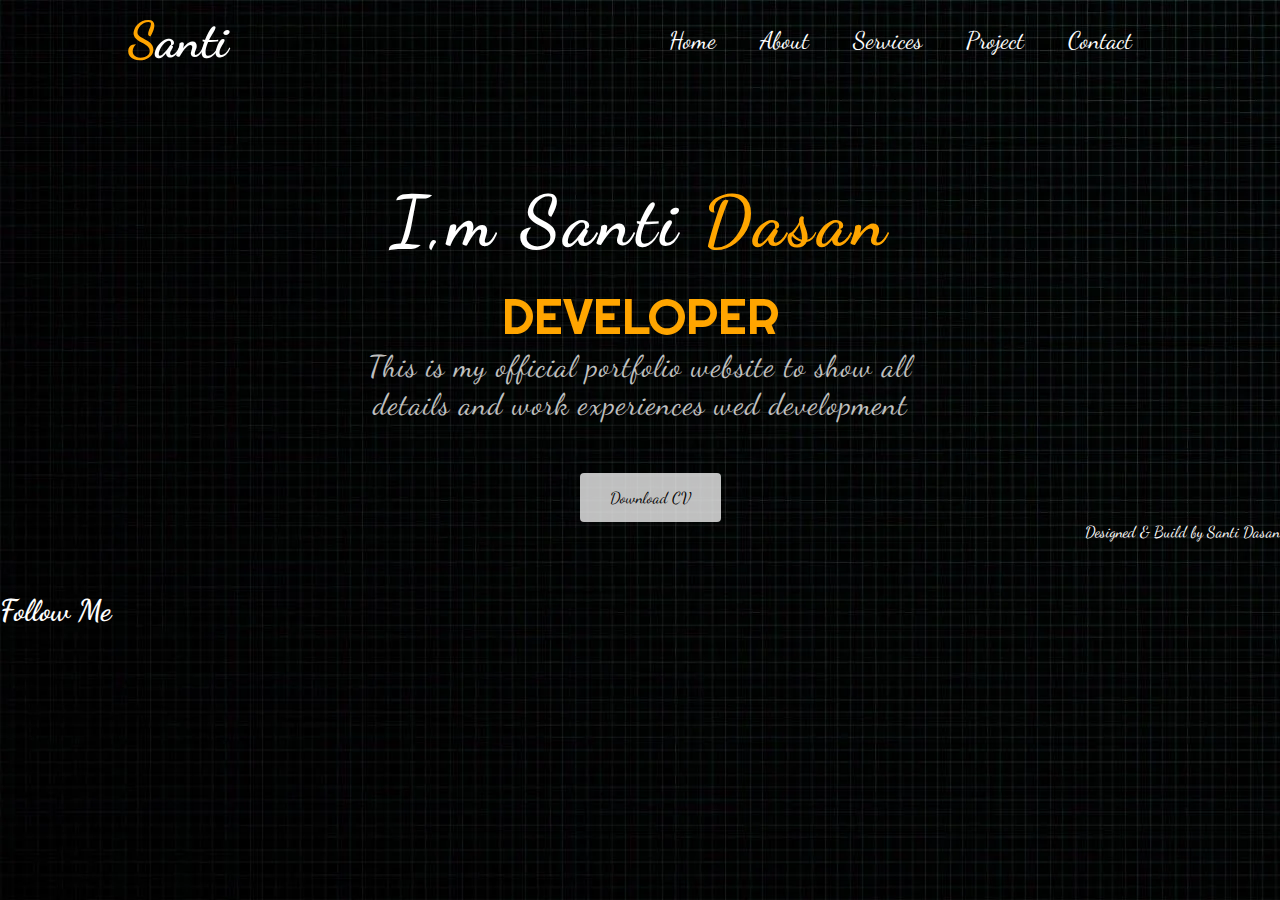
<file: index.html>
<!DOCTYPE html>
<html lang="en">
<head>
    <meta charset="UTF-8">
    <meta http-equiv="X-UA-Compatible" content="IE=edge">
    <meta name="viewport" content="width=device-width, initial-scale=1.0">
    <title>Portfolio</title>
    <link rel="icon" type="image/png" href="./images/favicon.jpg">
    <link rel="stylesheet" href="style.css">
    
    <link href="https://cdn.jsdelivr.net/npm/bootstrap@5.3.0-alpha1/dist/css/bootstrap.min.css" rel="stylesheet" integrity="sha384-GLhlTQ8iRABdZLl6O3oVMWSktQOp6b7In1Zl3/Jr59b6EGGoI1aFkw7cmDA6j6gD" crossorigin="anonymous">
    <script src="https://cdn.jsdelivr.net/npm/bootstrap@5.3.0-alpha1/dist/js/bootstrap.bundle.min.js" integrity="sha384-w76AqPfDkMBDXo30jS1Sgez6pr3x5MlQ1ZAGC+nuZB+EYdgRZgiwxhTBTkF7CXvN" crossorigin="anonymous"></script>
    <link rel="stylesheet" href="https://cdnjs.cloudflare.com/ajax/libs/font-awesome/6.3.0/css/all.min.css" integrity="sha512-SzlrxWUlpfuzQ+pcUCosxcglQRNAq/DZjVsC0lE40xsADsfeQoEypE+enwcOiGjk/bSuGGKHEyjSoQ1zVisanQ==" crossorigin="anonymous" referrerpolicy="no-referrer" />
    <link rel="preconnect" href="https://fonts.googleapis.com">
    <link rel="preconnect" href="https://fonts.gstatic.com" crossorigin>
    <link href="https://fonts.googleapis.com/css2?family=Babylonica&family=Cookie&family=Dancing+Script&family=Great+Vibes&family=Merriweather:ital,wght@1,300&family=Mrs+Saint+Delafield&family=Mynerve&family=Poppins:ital,wght@1,100&family=Righteous&family=Rock+Salt&family=Satisfy&family=Zeyada&display=swap" rel="stylesheet">

</head>
<body>
    <!--header-->
    <div class="header">
        <div class="container">
            <nav>
                <h1><span>S</span>anti</h1>
                <ul>
                   <li><a href="index.html">Home</a></li>
                   <li><a href="about.html">About</a></li>
                   <li><a href="sevices.html">Services</a></li>
                   <li><a href="project.html">Project</a></li>
                   <li><a href="contact.html">Contact</a></li>
                </ul>
            </nav>
        </div>
    </div>

    <!--home-->
    <section class="home" id="home.html">
    
        <div class="home-text">
          <h1>I,m Santi <span>Dasan</span></h1>
          <h2>DEVELOPER</h2>
          <p>This is my official portfolio website to show all <br> 
         details and work experiences wed development</p>
          <a href="./resume/SantiCV.pdf" target="_blank" class="home-btn">Download CV</a>
        </div>
      </section>

<!--footer-->
<div class="row text-center">
  <div class="col-lg-12">
    <h1>Follow Me</h1>
  </div>
  <div class="col-lg-12">
    <div class="d-flex justify-content-center"></div>
    <a href=""><i class="fa-brands fa-facebook me-3"></i></a>
    <a href=""
      ><i class="fa-brands fa-instagram me-3"></i
    ></a>
    <a href=""><i class="fa-brands fa-twitter me-3"></i></a>
    <a
      href=""
      ><i class="fa-brands fa-linkedin-in me-3"></i
    ></a>
    <a href=""
      ><i class="fa-brands fa-github me-3"></i
    ></a>
    <a href=""
      ><i class="fa-brands fa-youtube"></i
    ></a>
  </div>
  <div class="col-lg-12">
    <p>Designed & Build by Santi Dasan</p>
  </div>
</div>
    </div>
    
</body>
</html>
</file>
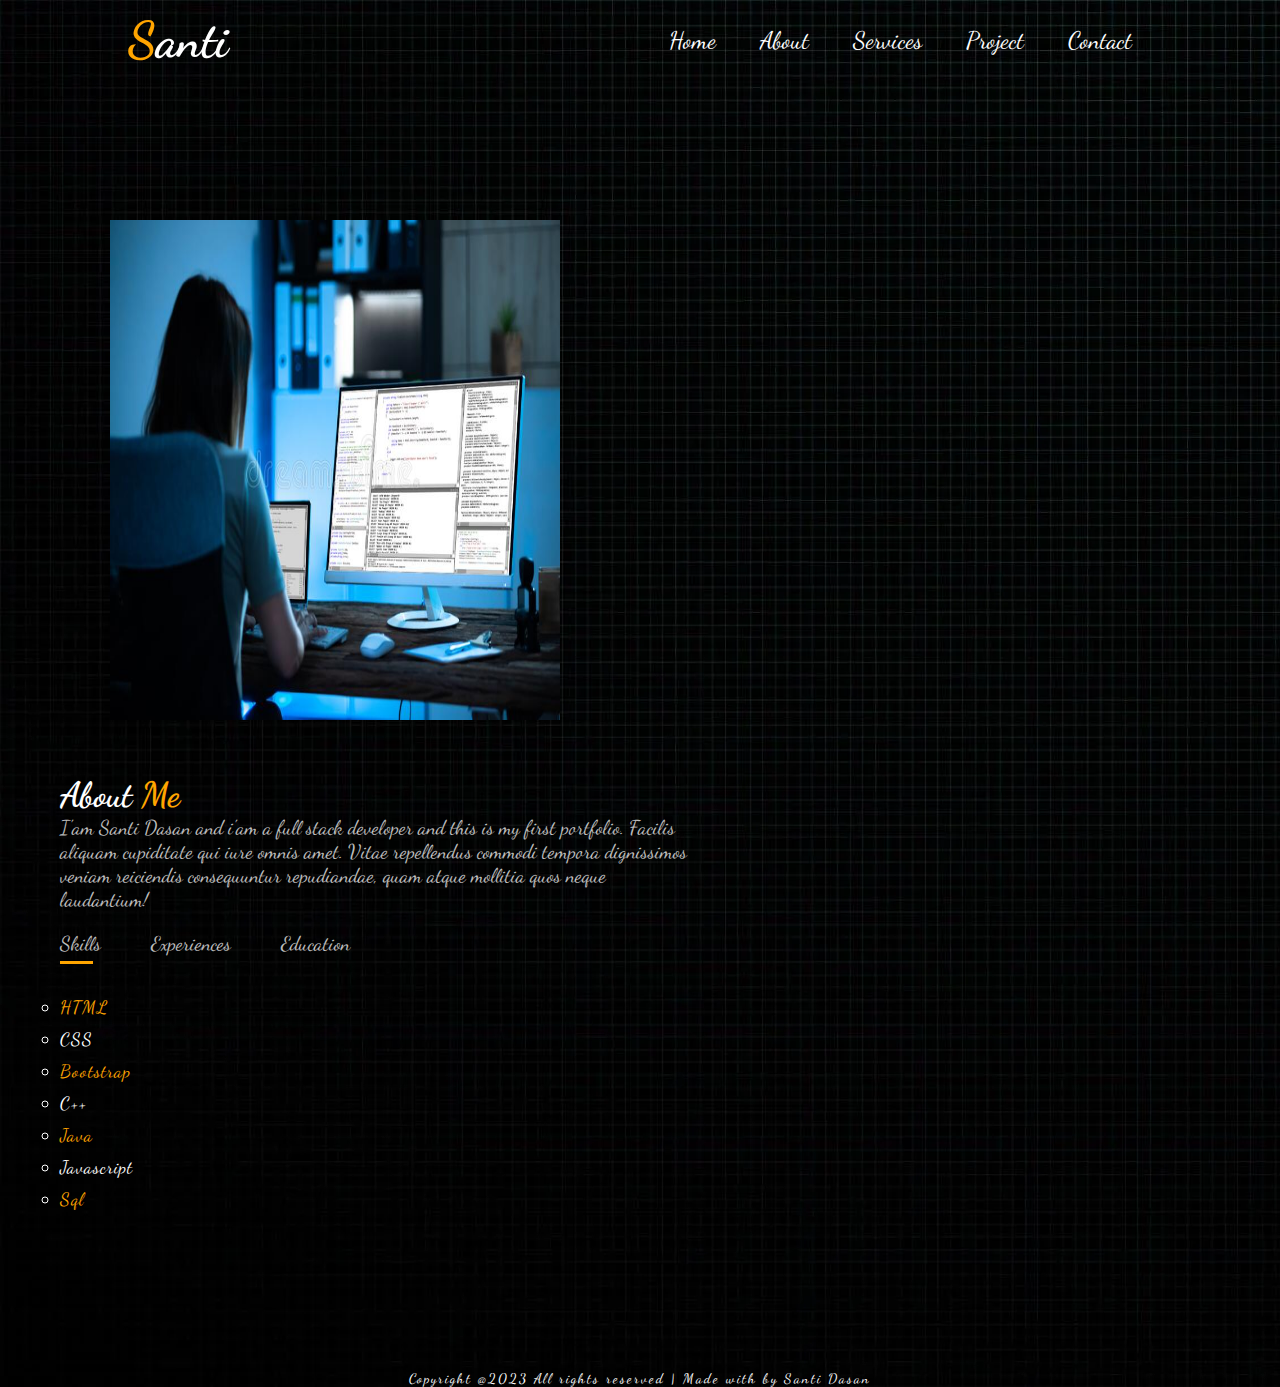
<file: about.html>
<!DOCTYPE html>
<html lang="en">
<head>
    <meta charset="UTF-8">
    <meta http-equiv="X-UA-Compatible" content="IE=edge">
    <meta name="viewport" content="width=device-width, initial-scale=1.0">
    <title>Portfolio</title>
    <link rel="icon" type="image/png" href="./images/favicon.jpg">
    <link rel="stylesheet" href="style.css">
    <link href="https://cdn.jsdelivr.net/npm/bootstrap@5.3.0-alpha1/dist/css/bootstrap.min.css" rel="stylesheet" integrity="sha384-GLhlTQ8iRABdZLl6O3oVMWSktQOp6b7In1Zl3/Jr59b6EGGoI1aFkw7cmDA6j6gD" crossorigin="anonymous">
    <script src="https://cdn.jsdelivr.net/npm/bootstrap@5.3.0-alpha1/dist/js/bootstrap.bundle.min.js" integrity="sha384-w76AqPfDkMBDXo30jS1Sgez6pr3x5MlQ1ZAGC+nuZB+EYdgRZgiwxhTBTkF7CXvN" crossorigin="anonymous"></script>
    <link rel="stylesheet" href="https://cdnjs.cloudflare.com/ajax/libs/font-awesome/6.3.0/css/all.min.css" integrity="sha512-SzlrxWUlpfuzQ+pcUCosxcglQRNAq/DZjVsC0lE40xsADsfeQoEypE+enwcOiGjk/bSuGGKHEyjSoQ1zVisanQ==" crossorigin="anonymous" referrerpolicy="no-referrer" />
    <link rel="preconnect" href="https://fonts.googleapis.com">
    <link rel="preconnect" href="https://fonts.gstatic.com" crossorigin>
    <link href="https://fonts.googleapis.com/css2?family=Babylonica&family=Cookie&family=Dancing+Script&family=Great+Vibes&family=Merriweather:ital,wght@1,300&family=Mrs+Saint+Delafield&family=Mynerve&family=Poppins:ital,wght@1,100&family=Righteous&family=Rock+Salt&family=Satisfy&family=Zeyada&display=swap" rel="stylesheet">

</head>
<body>
    <!--header-->
    <div class="header">
        <div class="container">
            <nav>
                <h1><span>S</span>anti</h1>
                <ul>
                   <li><a href="index.html">Home</a></li>
                   <li><a href="about.html">About</a></li>
                   <li><a href="sevices.html">Services</a></li>
                   <li><a href="project.html">Project</a></li>
                   <li><a href="contact.html">Contact</a></li>
                </ul>
            </nav>
        </div>
    </div>
    <!--about-->
    <div class="about">
        <div class="row-1">
            <div class="col-1">
                <img src="./images/girl.jpg">
            </div>
            <div class="col-2">
                <h2>About<span>&nbspMe</span></h2>
                <p>I'am Santi Dasan and i'am a full stack developer and this is my first portfolio. 
                    Facilis aliquam cupiditate qui iure omnis amet. Vitae repellendus commodi tempora 
                    dignissimos veniam reiciendis consequuntur repudiandae, quam atque mollitia quos neque 
                    laudantium!</p>
                    <div class="tab-titles">
                        <p class="tab-links active-link" onclick="opentab('skills')">Skills</p>
                        <p class="tab-links"  onclick="opentab('experiences')">Experiences</p>
                        <p class="tab-links"  onclick="opentab('education')">Education</p>  
                    </div>
                    <div class="tab-contents active-tab" id="skills">
                        <ul>
                            <li><span>HTML</span></li>
                            <li>CSS</li>
                            <li><span>Bootstrap</span></li>
                            <li>C++</li>
                            <li><span>Java</span></li>
                            <li>Javascript</li>
                            <li><span>Sql</span></li>
                        </ul>
                    </div>
                    <div class="tab-contents" id="experiences">
                        <ul>
                            <li><span>2023 - Current</span><br>Full Stack Developer  Training at Luminar Institution</li>
                        </ul>
                    </div>
                    <div class="tab-contents" id="education">
                        <ul>
                            <li><span>2022</span><br>BCA from Banglore North University</li>
                            <li><span>2019</span><br>Plus Two from State Board of Kerala</li>
                            <li><span>2017</span><br>10th from State Board of Kerala</li>
                            
                        </ul>
                    </div>
            </div>
        </div>
    </div>







<script>
    var tablinks =document.getElementsByClassName("tab-links");
    var tabcontents =document.getElementsByClassName("tab-contents");
    function opentab(tabname){
        for(tablink of tablinks){
            tablink.classList.remove("active-link");
        }
        for(tabcontent of tabcontents){
            tabcontent.classList.remove("active-tab");
        }
        event.currentTarget.classList.add("active-link");
        document.getElementById(tabname).classList.add("active-tab");
    }
    
</script>
<div class="end-text">
    <p>Copyright @2023 All rights reserved | Made with by Santi Dasan</p>
  </div>


</body>
</html>
</file>
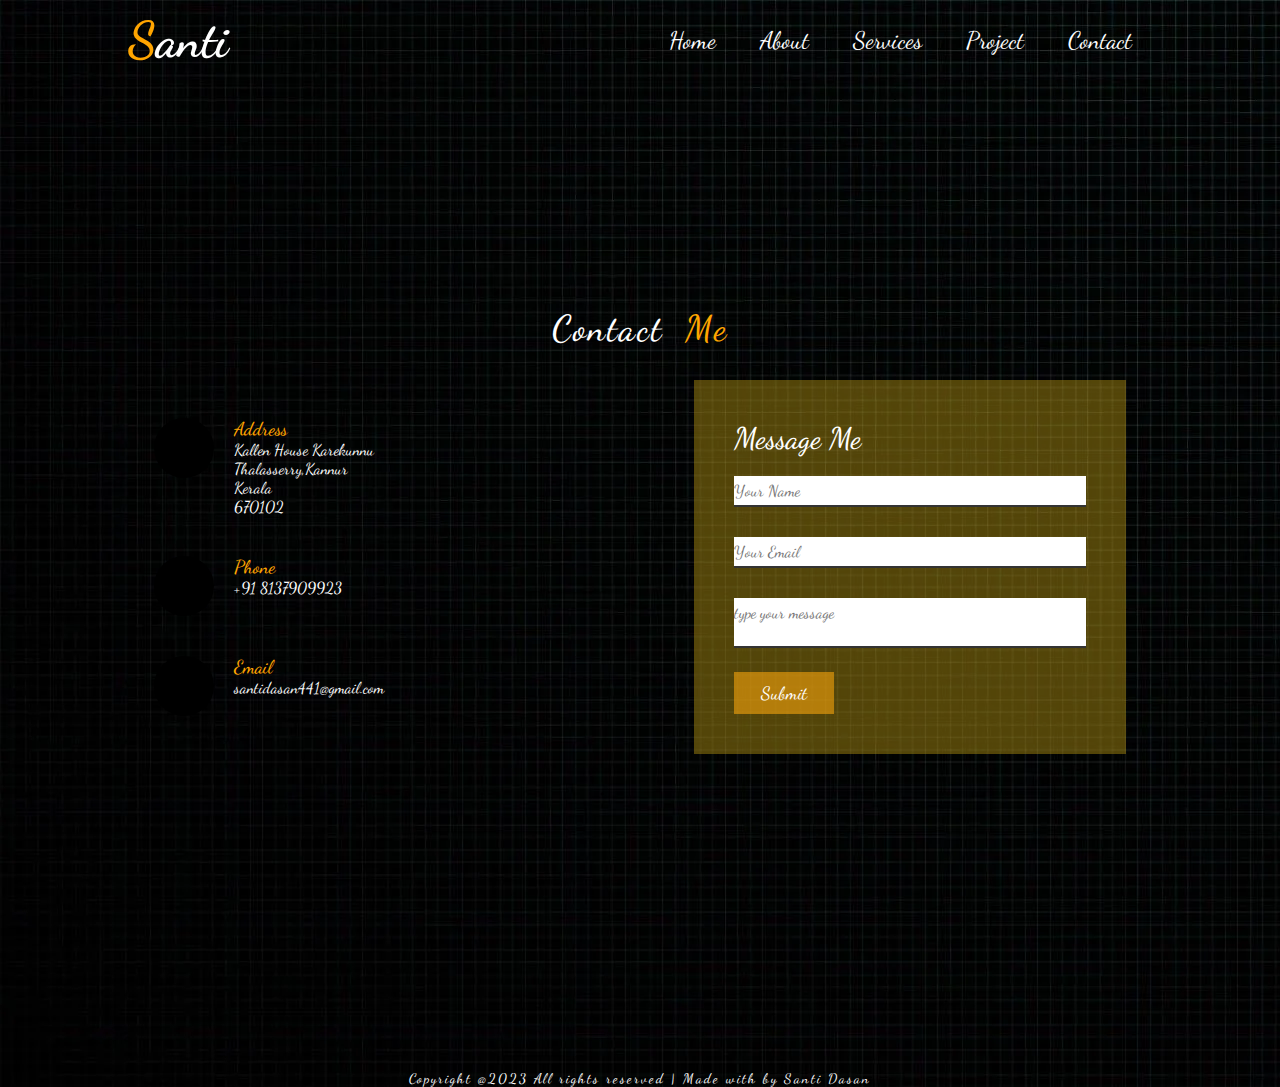
<file: contact.html>
<!DOCTYPE html>
<html lang="en">
<head>
    <meta charset="UTF-8">
    <meta http-equiv="X-UA-Compatible" content="IE=edge">
    <meta name="viewport" content="width=device-width, initial-scale=1.0">
    <title>Portfolio</title>
    <link rel="icon" type="image/png" href="./images/favicon.jpg">
    <link rel="stylesheet" href="style.css">
    <link href="https://cdn.jsdelivr.net/npm/bootstrap@5.3.0-alpha1/dist/css/bootstrap.min.css" rel="stylesheet" integrity="sha384-GLhlTQ8iRABdZLl6O3oVMWSktQOp6b7In1Zl3/Jr59b6EGGoI1aFkw7cmDA6j6gD" crossorigin="anonymous">
    <script src="https://cdn.jsdelivr.net/npm/bootstrap@5.3.0-alpha1/dist/js/bootstrap.bundle.min.js" integrity="sha384-w76AqPfDkMBDXo30jS1Sgez6pr3x5MlQ1ZAGC+nuZB+EYdgRZgiwxhTBTkF7CXvN" crossorigin="anonymous"></script>
    <link rel="stylesheet" href="https://cdnjs.cloudflare.com/ajax/libs/font-awesome/6.3.0/css/all.min.css" integrity="sha512-SzlrxWUlpfuzQ+pcUCosxcglQRNAq/DZjVsC0lE40xsADsfeQoEypE+enwcOiGjk/bSuGGKHEyjSoQ1zVisanQ==" crossorigin="anonymous" referrerpolicy="no-referrer" />
    <link rel="preconnect" href="https://fonts.googleapis.com">
    <link rel="preconnect" href="https://fonts.gstatic.com" crossorigin>
    <link href="https://fonts.googleapis.com/css2?family=Babylonica&family=Cookie&family=Dancing+Script&family=Great+Vibes&family=Merriweather:ital,wght@1,300&family=Mrs+Saint+Delafield&family=Mynerve&family=Poppins:ital,wght@1,100&family=Righteous&family=Rock+Salt&family=Satisfy&family=Zeyada&display=swap" rel="stylesheet">

</head>
<body>
    <!--header-->
    <div class="header">
        <div class="container">
            <nav>
                <h1><span>S</span>anti</h1>
                <ul>
                   <li><a href="index.html">Home</a></li>
                   <li><a href="about.html">About</a></li>
                   <li><a href="sevices.html">Services</a></li>
                   <li><a href="project.html">Project</a></li>
                   <li><a href="contact.html">Contact</a></li>
                </ul>
            </nav>
        </div>
    </div>

<!--contact-->
<section class="contact">
    <div class="contact-1">
        <h2>Contact<span>&nbsp Me</span></h2>
    </div>
    <div class="container-2">
        <div class="contactInfo">
            <div class="box">
                <div class="icon"><i class="fa-sharp fa-solid fa-map-location-dot"></i></div>
                <div class="text">
                    <h3>Address</h3>
                    <p>Kallen House Karekunnu <br>Thalasserry,Kannur <br>Kerala<br>670102</p>
                </div>
            </div>
            <div class="box">
                <div class="icon"><i class="fa-solid fa-phone-volume"></i></div>
                <div class="text">
                    <h3>Phone</h3>
                    <p>+91 8137909923</p>
                </div>
            </div>

            <div class="box">
                <div class="icon"><i class="fa-solid fa-envelope"></i></div>
                <div class="text">
                    <h3>Email</h3>
                    <p>santidasan441@gmail.com</p>
                </div>
            </div>

        </div>
        <div class="contactform">
            <form>
                <h2>Message Me</h2>
                <div class="inputBox">
                    <input type="text" name="name" placeholder="Your Name" required>
                </div>
                <div class="inputBox">
                    <input type="email" name="email" placeholder="Your Email" required>
                </div>
                <div class="inputBox">
                    <textarea placeholder="type your message" required></textarea>
                </div>
                <div class="inputBox">
                    <button>Submit</button>
                </div>
            </form>
        </div>
    </div>
</section>


<div class="end-text">
    <p>Copyright @2023 All rights reserved | Made with by Santi Dasan</p>
  </div>




</body>
</html>
</file>
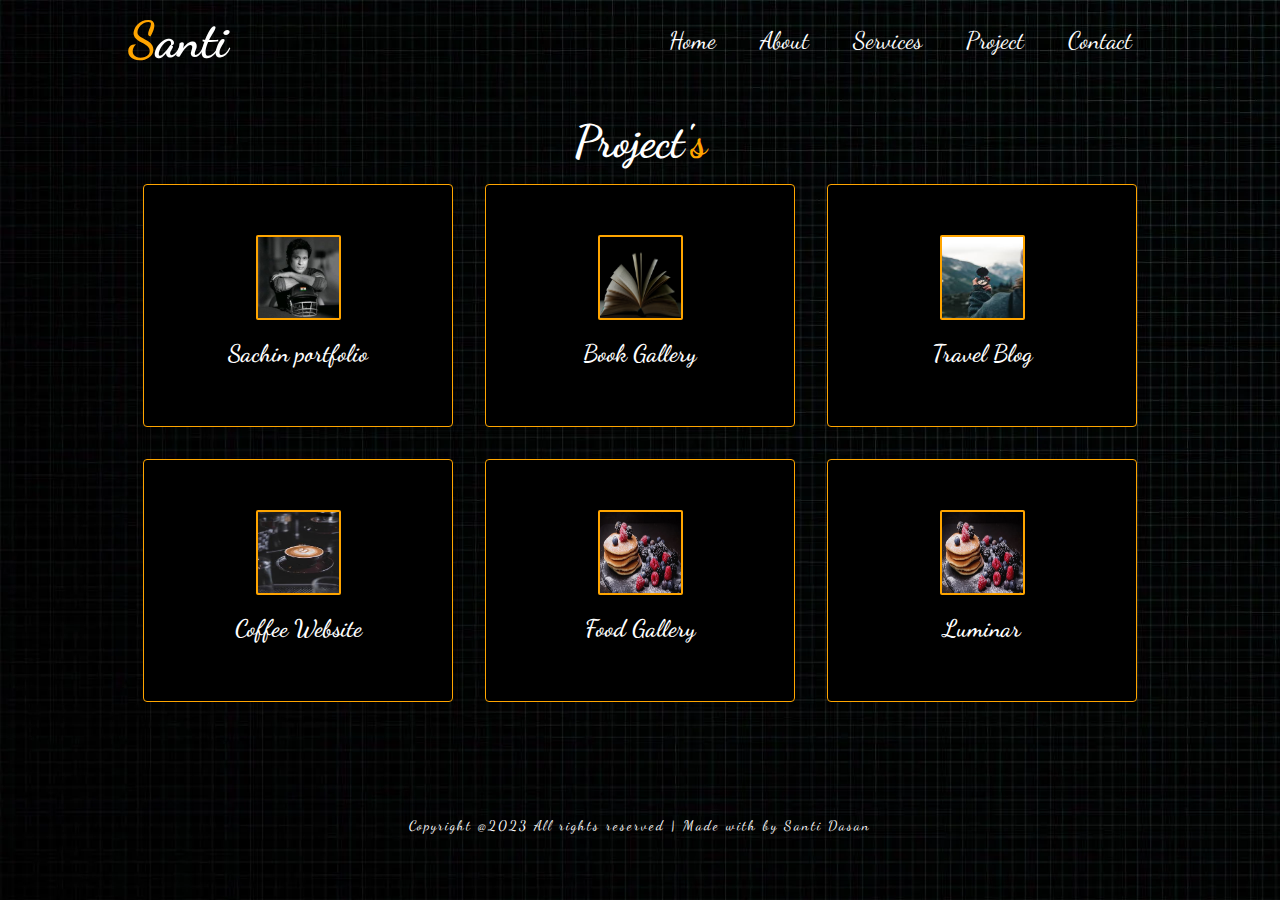
<file: project.html>
<!DOCTYPE html>
<html lang="en">
<head>
    <meta charset="UTF-8">
    <meta http-equiv="X-UA-Compatible" content="IE=edge">
    <meta name="viewport" content="width=device-width, initial-scale=1.0">
    <title>Portfolio</title>
    <link rel="icon" type="image/png" href="./images/favicon.jpg">
    <link rel="stylesheet" href="style.css">
    <link href="https://cdn.jsdelivr.net/npm/bootstrap@5.3.0-alpha1/dist/css/bootstrap.min.css" rel="stylesheet" integrity="sha384-GLhlTQ8iRABdZLl6O3oVMWSktQOp6b7In1Zl3/Jr59b6EGGoI1aFkw7cmDA6j6gD" crossorigin="anonymous">
    <script src="https://cdn.jsdelivr.net/npm/bootstrap@5.3.0-alpha1/dist/js/bootstrap.bundle.min.js" integrity="sha384-w76AqPfDkMBDXo30jS1Sgez6pr3x5MlQ1ZAGC+nuZB+EYdgRZgiwxhTBTkF7CXvN" crossorigin="anonymous"></script>
    <link rel="stylesheet" href="https://cdnjs.cloudflare.com/ajax/libs/font-awesome/6.3.0/css/all.min.css" integrity="sha512-SzlrxWUlpfuzQ+pcUCosxcglQRNAq/DZjVsC0lE40xsADsfeQoEypE+enwcOiGjk/bSuGGKHEyjSoQ1zVisanQ==" crossorigin="anonymous" referrerpolicy="no-referrer" />
    <link rel="preconnect" href="https://fonts.googleapis.com">
    <link rel="preconnect" href="https://fonts.gstatic.com" crossorigin>
    <link href="https://fonts.googleapis.com/css2?family=Babylonica&family=Cookie&family=Dancing+Script&family=Great+Vibes&family=Merriweather:ital,wght@1,300&family=Mrs+Saint+Delafield&family=Mynerve&family=Poppins:ital,wght@1,100&family=Righteous&family=Rock+Salt&family=Satisfy&family=Zeyada&display=swap" rel="stylesheet">

</head>
<body>
    <!--header-->
    <div class="header">
        <div class="container">
            <nav>
                <h1><span>S</span>anti</h1>
                <ul>
                   <li><a href="index.html">Home</a></li>
                   <li><a href="about.html">About</a></li>
                   <li><a href="sevices.html">Services</a></li>
                   <li><a href="project.html">Project</a></li>
                   <li><a href="contact.html">Contact</a></li>
                </ul>
            </nav>
        </div>
    </div>

<!--project-->
    <section class="container">
        <div class="text">
          <h2>Project'<span>s</span>
          </h2>
        </div>
        <div class="row-items">
          <div class="container-box">
            <div class="container-img">
            <img src="./images/sachin.jpg" width="300px" height="350px" >
            </div>
            <h4>Sachin portfolio</h4>
            <p><a href=" https://sandydasan.github.io/portfolio/"><i class="fa-solid fa-link"></i></a></p>
          </div>
    
          <div class="container-box">
            <div class="container-img">
              <img src="./images/book.jfif" width="150px" height="100px">
            </div>
            <h4>Book Gallery</h4>
            <p><a href="https://sandydasan.github.io/bookgallery1/"><i class="fa-solid fa-link"></i></a></p>
          </div>
    
          <div class="container-box">
            <div class="container-img">
              <img src="./images/travel.jfif"  width="150px" height="100px">
            </div>
            <h4>Travel Blog</h4>
            <p><a href=" https://sandydasan.github.io/travel/"><i class="fa-solid fa-link"></i></a></p>
          </div>
    
          <div class="container-box">
            <div class="container-img">
              <img src="./images/coffee.jfif" width="150px" height="100px">
            </div>
            <h4>Coffee Website</h4>
            <p><a href="#"><i class="fa-solid fa-link"></i></a></p>
          </div>

          <div class="container-box">
            <div class="container-img">
              <img src="./images/food.jpg" width="150px" height="100px">
            </div>
            <h4>Food Gallery</h4>
            <p><a href="#"><i class="fa-solid fa-link"></i></a></p>
          </div>

         
          <div class="container-box">
            <div class="container-img">
              <img src="./images/food.jpg" width="150px" height="100px">
            </div>
            <h4>Luminar</h4>
            <p><a href="#"><i class="fa-solid fa-link"></i></a></p>
          </div>



        </div>
      </section>
       
      <div class="end-text">
        <p>Copyright @2023 All rights reserved | Made with by Santi Dasan</p>
      </div>



</body>
</html>
</file>
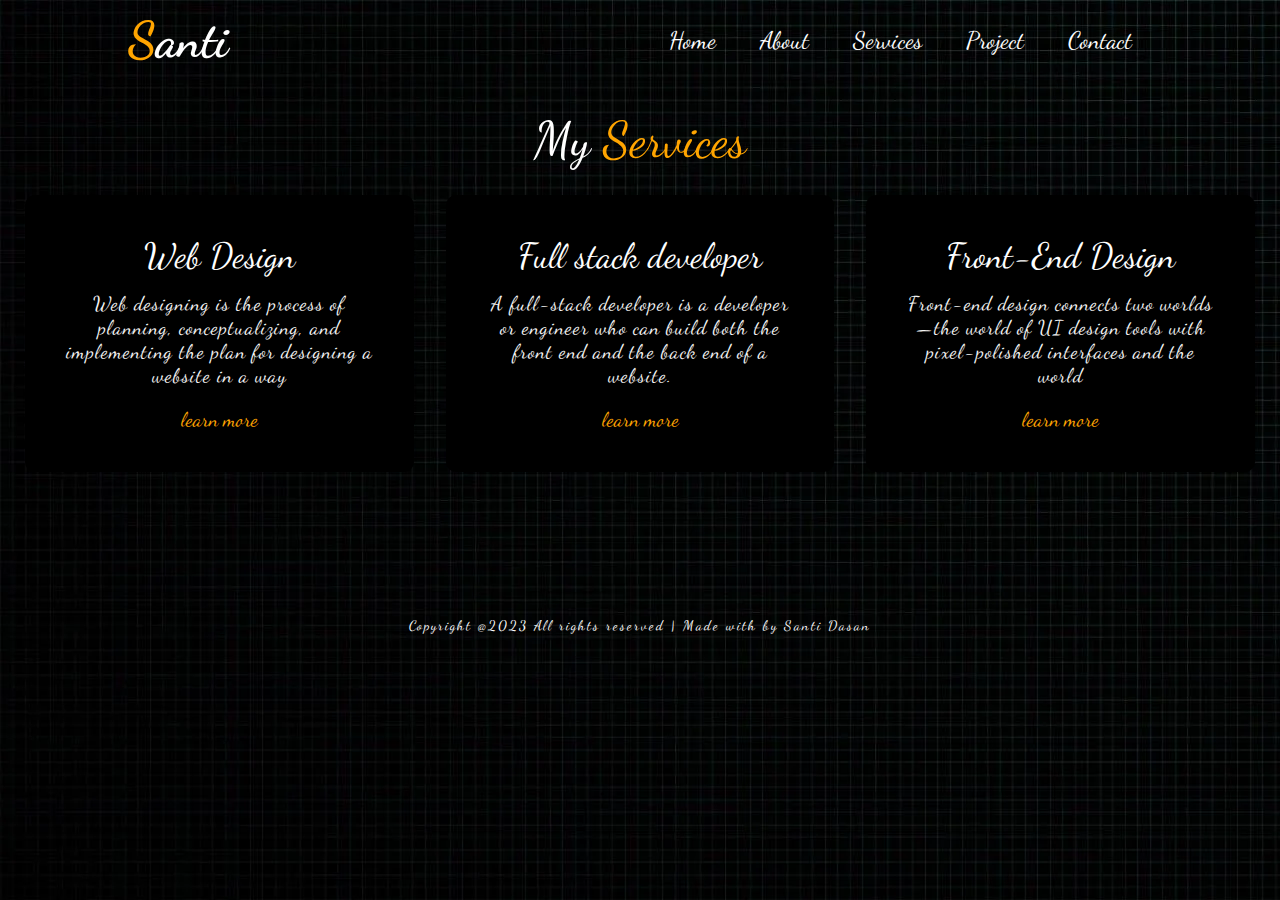
<file: sevices.html>
<!DOCTYPE html>
<html lang="en">
<head>
    <meta charset="UTF-8">
    <meta http-equiv="X-UA-Compatible" content="IE=edge">
    <meta name="viewport" content="width=device-width, initial-scale=1.0">
    <title>Portfolio</title>
    <link rel="icon" type="image/png" href="./images/favicon.jpg">
    <link rel="stylesheet" href="style.css">
    <link href="https://cdn.jsdelivr.net/npm/bootstrap@5.3.0-alpha1/dist/css/bootstrap.min.css" rel="stylesheet" integrity="sha384-GLhlTQ8iRABdZLl6O3oVMWSktQOp6b7In1Zl3/Jr59b6EGGoI1aFkw7cmDA6j6gD" crossorigin="anonymous">
    <script src="https://cdn.jsdelivr.net/npm/bootstrap@5.3.0-alpha1/dist/js/bootstrap.bundle.min.js" integrity="sha384-w76AqPfDkMBDXo30jS1Sgez6pr3x5MlQ1ZAGC+nuZB+EYdgRZgiwxhTBTkF7CXvN" crossorigin="anonymous"></script>
    <link rel="stylesheet" href="https://cdnjs.cloudflare.com/ajax/libs/font-awesome/6.3.0/css/all.min.css" integrity="sha512-SzlrxWUlpfuzQ+pcUCosxcglQRNAq/DZjVsC0lE40xsADsfeQoEypE+enwcOiGjk/bSuGGKHEyjSoQ1zVisanQ==" crossorigin="anonymous" referrerpolicy="no-referrer" />
    <link rel="preconnect" href="https://fonts.googleapis.com">
    <link rel="preconnect" href="https://fonts.gstatic.com" crossorigin>
    <link href="https://fonts.googleapis.com/css2?family=Babylonica&family=Cookie&family=Dancing+Script&family=Great+Vibes&family=Merriweather:ital,wght@1,300&family=Mrs+Saint+Delafield&family=Mynerve&family=Poppins:ital,wght@1,100&family=Righteous&family=Rock+Salt&family=Satisfy&family=Zeyada&display=swap" rel="stylesheet">

</head>
<body>
    <!--header-->
    <div class="header">
        <div class="container">
            <nav>
                <h1><span>S</span>anti</h1>
                <ul>
                   <li><a href="index.html">Home</a></li>
                   <li><a href="about.html">About</a></li>
                   <li><a href="sevices.html">Services</a></li>
                   <li><a href="project.html">Project</a></li>
                   <li><a href="contact.html">Contact</a></li>
                </ul>
            </nav>
        </div>
    </div>
<!--services-->
<div id="services">
    <div class="container-1">
        <h1 class="sub-title">My <span>Services</span></h1>
        <div class="services-list">
            <div>
                <i class="fa-solid fa-code"></i>
                <h2>Web Design</h2>
                <p>Web designing is the process of planning, conceptualizing, and implementing the plan for designing a website in a way 
                </p>
                <a href="https://www.simplilearn.com/what-is-web-designing-article#:~:text=Web%20designing%20is%20the%20process,make%20them%20easy%20to%20navigate.">learn more</a>
            </div>
            <div>
                <i class="fa-brands fa-app-store-ios"></i>
                <h2>Full stack developer</h2>
                <p>A full-stack developer is a developer or engineer who can build both the front end and the back end of a website. 
                </p>
                <a href="https://www.coursera.org/articles/full-stack-developer">learn more</a>
            </div>
            <div>
                <i class="fa-sharp fa-solid fa-hashtag"></i>
                <h2>Front-End Design</h2>
                <p>Front-end design connects two worlds—the world of UI design tools with pixel-polished interfaces and the world 
                </p>
                <a href="https://xd.adobe.com/ideas/principles/web-design/front-end-ux-design-for-developers/#:~:text=Front%2Dend%20developers%20turn%20designs,interact%20with%20a%20product%20directly.">learn more</a>
            </div>
        </div>
    </div>
</div>



<div class="end-text">
    <p>Copyright @2023 All rights reserved | Made with by Santi Dasan</p>
  </div>







</body>
</html>
</file>
<file: style.css>
*{
    margin: 0;
    padding: 0;
    font-family: 'Dancing Script', cursive;
    box-sizing: border-box;

    
}
body{
    background-image: url(./images/black.webp);
    background-repeat: no-repeat;
    color: #fff;
}
span{
    color: orange;
}
#header{
    width: 100%;
    height: 100vh;
    background-image: url(./images/shape.png);
    background-size: cover;
    background-position: center;
}
.container{
    padding: 10px 10%;
}
nav{
    display: flex;
    align-items: center;
    justify-content: space-between;
    flex-wrap: wrap;
}
 nav h1{
      color: #fff;
      width: 140px;
      font-size: 50px;
      font-family: 'Dancing Script', cursive;
}
nav span{
    color: orange;
}
nav ul li{
    display: inline-block;
    list-style: none;
    margin: 10px 20px ;
    position: relative;
}
nav ul li a{
    color: #fff;
    text-decoration: none;
    font-size: 24px;
    
}
nav ul li a::before{
    position: absolute;
    content: '';
    width: 30px;
    height: 20px;
    border-top: 5px solid whitesmoke;
    border-left: 5px solid whitesmoke;
    left: 0;
    top: 0;
    transition: 0.5s;
    opacity: 0;
}
nav ul li a::after{
    position: absolute;
    content: '';
    width: 30px;
    height: 20px;
    border-right: 5px solid orange;
    border-bottom: 5px solid orange;
    right: 0;
    bottom: 0;
    transition: 0.5s;
    opacity: 0;
}
nav ul li a:hover::before{
    left: -10px;
    top: -10px;
    opacity: 1;
}
nav ul li a:hover::after{
    right: -10px;
    bottom: -10px;
    opacity: 1;
}
.home-text h1{
    font-size: 70px;
    line-height: 1.2;
    color: white;
    
    letter-spacing: 4px;
    margin-bottom: 20px;
    text-align: center;
    margin-top: 100px;
}
.home-text span{
    color: orange;
}
.home-text p{
    color: #ffffffbf;
    font-size: 30px;
    font-weight: 400;
    line-height: 38px;
    margin-bottom: 50px;
    letter-spacing: 1px;
    text-align: center;

}
.home-btn{
    display: inline-block;
    font-size: 16px;
    padding: 15px 30px;
    background: #ffffffbf;
    color: black;
    border-radius: 4px;
    transition: ease .40s;
    text-align: center;
    margin-left: 580px;
    text-decoration: none;
}
.home-btn:hover{
    background:orange;
    transform: scale(1.1);
    text-align: center;
}
.home-text h2{
    text-align: center;
    font-size: 50px;
    font-weight: 500;
    font-family: 'Righteous', cursive;
    background-image: linear-gradient(to right,orange,orange);
    -webkit-background-clip: text;
    -webkit-text-fill-color: transparent;
    position: relative;
    animation: mymove 7s infinite;
    animation-timing-function: linear;
}
@keyframes mymove{
    from{
        left: -50px;
    }
    to{
        left: 50px;
    }
}
.footer{
    padding: 20px 0;
    display: flex;
}
.list{
    width: 25%;
    flex-wrap: wrap;
}
.list h4{
    font-size: 21px;
    color: white;
    margin-bottom: 30px;
    position: relative;
    text-align: center;
    margin-top: 100px;
    margin-left: 630px;
}
.list h4::before{
    content: "";
    position: absolute;
    height: 2px;
    width: 60px;
    left: 0;
    bottom: -10px;
    background: var(--bg-color);
}
.list ul li:not(:last-child){
    margin-bottom: 16px;
}
.list ul li a{
    color: #ffffffbf;
    font-size: var(--p-font);
    display: block;
    transition: .3s;
    text-decoration: none;
    margin-left: 630px;
}
.list ul li a:hover{
    color: white;
    transform: translateX(14px);
}



 .list .social a:hover{
    transform: scale(1.1);
}
.end-text{
    text-align: center;
    padding-top: 90px;
}
.end-text p{
    color: white;
    font-size: 14px;
    letter-spacing: 2px;
}
.main{
    display: flex;
    flex-wrap: wrap;
}

/*------about-----*/
#about{
    padding: 80px 0;
    color: #fff;
}
.row{
    display: flex;
    justify-content: space-between;
    flex-wrap: wrap;

}
.about-col-1{
    flex-basis: 35%;
}
.about-col-1 img{
    border-radius: 15px;
    margin-left: 160px;
}
.about-col-2{
    flex-basis: 60%;
    margin-left:725px ;
    margin-bottom:10px;
}
.about-col-2 span{
    color: orange;
}
.sub-title{
    font-size: 50px;
    font-weight: 300;
    
}
.tab-title{
    display: flex;
    margin: 20px 0 40px;
}
.tab-links{
    margin-right: 50px;
    font-size: 20px;
    font-weight: 500;
    cursor: pointer;
    position: relative;
}
.tab-links::before{
    content: "";
    width: 0;
    height: 3px;
    background: orange;
    position: absolute;
    left: 0;
    bottom: -8px;
    transition: 0.5s;
}
.tab-links .active-link::before{
    width: 50%;
}
#services{
    padding: 30px 0;
}
.row-items{
    display: grid;
    grid-template-columns: repeat(auto-fit ,minmax(250px,auto));
    grid-gap: 2rem;
    align-items: center;
    text-align: center;
    margin-top: 5rem;
    margin: 15px;
}
.container-box{
    background: black;
    border: 1px solid orange;
    padding: 50px 10px;
    border-radius: 4px;
    transition: all 1s ease 0s;
    cursor: pointer;

}
.container-img img{
    height: 85px;
    width: 85px;
    padding: 2px;
    background:orange;
    box-shadow: 5px 10px 30px rgb(85, 85, 85/20%);
    border-radius: 2px;
    margin-bottom: 15px;
    cursor: pointer;

}
.container-box h4{
    font-size: 24px;
    font-weight: 600;
    margin-bottom: 8px;
    font-family: 'Dancing Script', cursive;

}
.container-box p{
    font-size: 15px;
    color: whitesmoke;
    text-decoration: none;
}
.container-box:hover{
    box-shadow: 5px 30px 56.1276px rgb(55, 55, 55/12%);
    border: 1px solid transparent;
    transform: translateY(-3px);
}
.text h2{
    color: #fff;
    font-size: 45px;
    text-align: center;
    margin-top: 25px;
}
.container-box h4{
    color: #fff;
}
.services-list{
    display: grid;
    grid-template-columns: repeat(auto-fit ,minmax(250px,auto));
    grid-gap: 2rem;
    align-items: center;
    text-align: center;
    margin-top: 5rem;
    margin: 25px;
    

}
.sub-title{
    color: #fff;
    text-align: center;
}
.services-list h2{
    color: #fff;
    font-size: 35px;
    font-weight: 300;
    margin-bottom: 15px;
}
.services-list p{
    color: whitesmoke;
    font-size: 20px;
    letter-spacing: 1px;
}
.services-list div{
    background: black;
    padding: 40px;
    font-size: 10px;
    font-weight: 300;
    border-radius: 10px;
    transition: backgroung 0.5s, transform 0.5s ;
}
.services-list div i{
    font-size: 50px;
    margin-bottom: 30px;
    color: #fff;
}
.services-list div a{
    text-decoration: none;
    color: orange;
    font-size: 20px;
    margin-top: 20px;
    display: inline-block;
}
.services-list div:hover{
    background: rgba(212, 141, 10, 0.461);
    transform: translateY(-10px);
}
.container-box p i{
    text-decoration: none;
    color: orange;
}
.contact{
    position: relative;
    min-height: 100vh;
    padding: 50px 100px;
    display: flex;
    justify-content: center;
    align-items: center;
    flex-direction: column;
    color: #fff;
}
.contact .contact-1{
    max-width: 800px;
    text-align: center;
}
.contact .contact-1 h2{
    font-size: 36px;
    font-weight: 500;
    letter-spacing: 2px;
}
.container-2{
    width: 100%;
    display: flex;
    justify-content: center;
    align-items: center;
    margin-top: 30px;
}
.container-2 .contactInfo{
    width: 50%;
    display: flex;
    flex-direction: column;
}
.container-2 .contactInfo .box{
    position: relative;
    padding: 20px 0;
    display: flex;
}
.container-2 .contactInfo .box .icon{
    min-width: 60px;
    height: 60px;
    background:black;
    display: flex;
    justify-content: center;
    align-items: center;
    border-radius: 50%;
    font-size: 22px;
}
.container-2 .contactInfo .box .text{
    display: flex;
    margin-left: 20px;
    font-size: 16px;
    flex-direction: column;
    font-weight: 200;
}
.container-2 .contactInfo .box .text h3{
    color: orange;
    font-weight: 500;
}
.contactform{
    width: 40%;
    padding: 40px;
    background: #c6a2146b;
}
.contactform h2{
    font-size: 30px;
    font-weight: 500;
}
.contactform .inputBox{
    position: relative;
    width: 100%;
    margin-top: 10px;

}
.contactform .inputBox input,
.contactform .inputBox textarea{
    width: 100%;
    padding: 5px 0;
    font-size: 16px;
    margin: 10px 0;
    border: none;
    border-bottom: 2px solid #333;
    outline: none;
    resize: none;
}
.contactform .inputBox button{
    width: 100px;
    background: rgba(234, 156, 12, 0.646);
    color: #fff;
    border: none;
    cursor: pointer;
    padding: 10px;
    font-size: 18px;
}
@media(max-width:991px){

    .contact{
        padding: 50px;
    }
    .contact-1{
        flex-direction: column;
    }
}
.about .row-1{
    padding: 60px;
    display: flex;
    flex-wrap: wrap;
    justify-content: space-between;
    margin-top: 30px;
}
.about .row-1  .col-1 img{
    width: 550px;
    height: 600px;
    padding: 50px;
    border-radius: 15px;

}
.about .col-2 h2{
    font-size: 35px;
    color: #fff;
    
}
 .row-1 .col-1{
    flex-basis: 30%;

}
 .row-1 .col-2{
    flex-basis: 55%;

}
.row-1 .col-2 p{
    color:  #ffffffbf;
    font-size: 20px;
}
.tab-titles{
    display: flex;
    margin: 20px 0 40px;
}
.tab-links{
    margin-right: 50px;
    font-size: 25px;
    font-weight: 400;
    cursor: pointer;
    position: relative;
    color:#fff;
}
.tab-links::after{
    content: "";
    width: 0;
    height: 3px;
    background: orange;
    position: absolute;
    left: 0;
    bottom: -8px;
    transition: 0.5s;
}
.tab-links.active-link::after{
    width: 80%;
}
.tab-contents ul li{
    list-style: circle;
    color: #fff;
    margin: 10px 0;
}
.tab-contents{
    display: none;
    font-size: 18px;
    letter-spacing: 1px;
}
.tab-contents.active-tab{
    display: block;
}
.col-lg-12 h1{
    margin-top: 70px;
    font-size: 30px;
    color: #fff;
}
.col-lg-12 a{
    color: #fff;
    
}
.col-lg-12 p{
    color: #fff;
}

/*@media (max-width: 300px){
   
    header{
        padding: 17px 3%;
        transition: .2s;
        font-size: 14px;

    }
    header .sticky{
        padding: 10px 3%;
        transition: .2s;
    }
    section{
        padding: 80px 3%;
        transition: .2s;
    }
   
}*/
</file>
